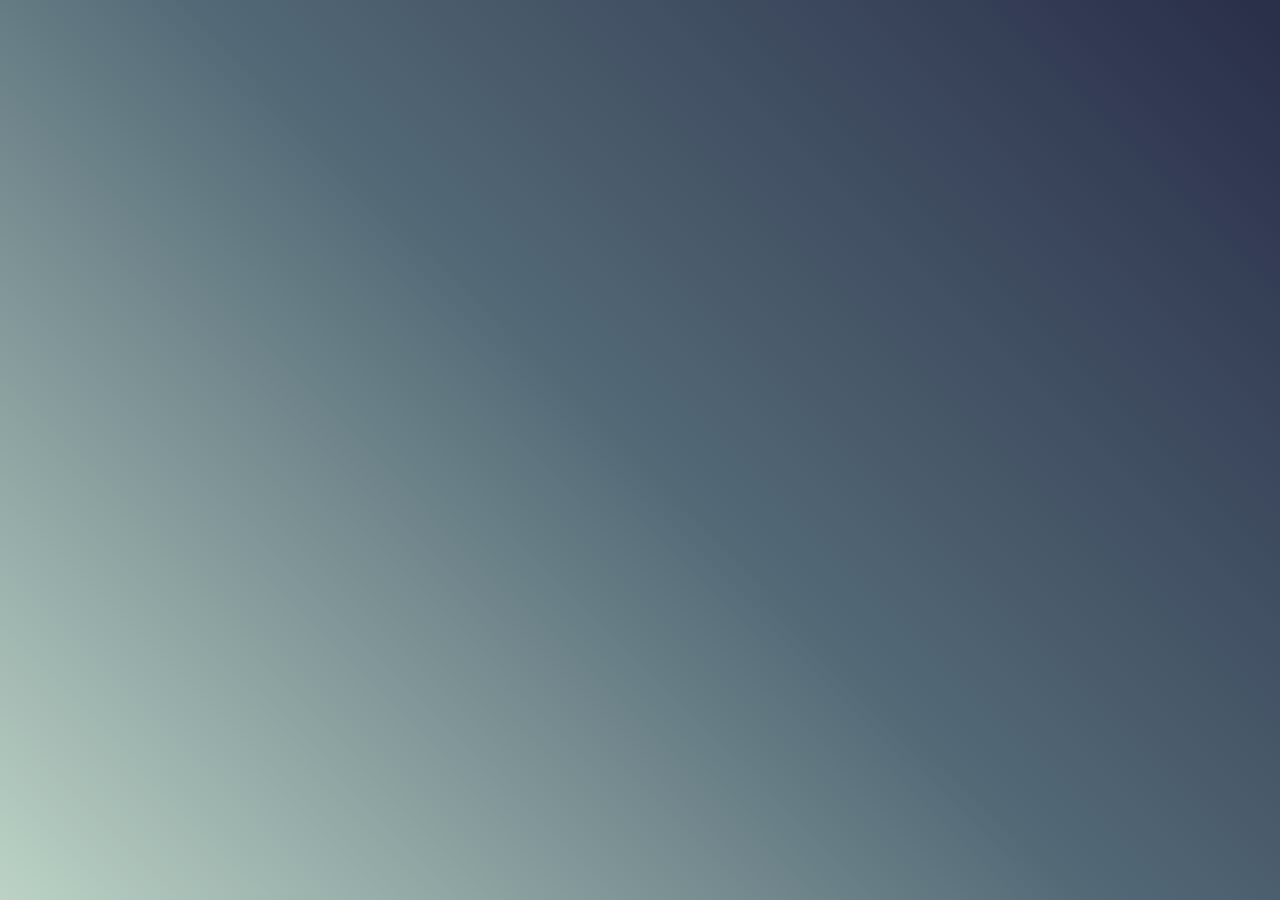
<file: location.html>
<!DOCTYPE html>
<html>
<head>
<meta charset="utf-8" />
<title>Display a map</title>
<meta name="viewport" content="initial-scale=1,maximum-scale=1,user-scalable=no" />
<link rel="stylesheet" href="style.css">


<script src="https://api.mapbox.com/mapbox-gl-js/v1.12.0/mapbox-gl.js"></script>
<link href="https://api.mapbox.com/mapbox-gl-js/v1.12.0/mapbox-gl.css" rel="stylesheet" />
<style>
	body { margin: 0; padding: 0; }
	#map { position: absolute; top: 0; bottom: 0; width: 100%; }
</style>
</head>
<body>
<div id="map"></div>
<script>
	mapboxgl.accessToken = 'pk.eyJ1IjoiZ3ltbmkiLCJhIjoiY2tnMXhmbWp2MGk0bzJ0bnh6eGptbHhrNyJ9.vEw_Q0KtQM6wQXyVB0xDSg';
var map = new mapboxgl.Map({
container: 'map', // container id
style: 'mapbox://styles/gymni/ckg1zbi2908i41apgcpdn4sqx', // style URL
center: [-74.5, 40], // starting position [lng, lat]
zoom: 9 // starting zoom
});
    mapboxgl.accessToken = 'pk.eyJ1IjoiZ3ltbmkiLCJhIjoiY2tnMXhmbWp2MGk0bzJ0bnh6eGptbHhrNyJ9.vEw_Q0KtQM6wQXyVB0xDSg';
var monument = [11.57612, 48.15, ];
var map = new mapboxgl.Map({
container: 'map',
style: 'mapbox://styles/gymni/ckg1zbi2908i41apgcpdn4sqx',
center: monument,
zoom: 9
});
    var popup = new mapboxgl.Popup({ offset: 25 }).setText(
'Construction on the Washington Monument began in 1848.'
);
 
// create DOM element for the marker
var el = document.createElement('div');
el.id = 'marker';
 
// create the marker
new mapboxgl.Marker(el)
.setLngLat(monument)
.setPopup(popup) // sets a popup on this marker
.addTo(map);
</script>
 
</body>
</html>
</file>
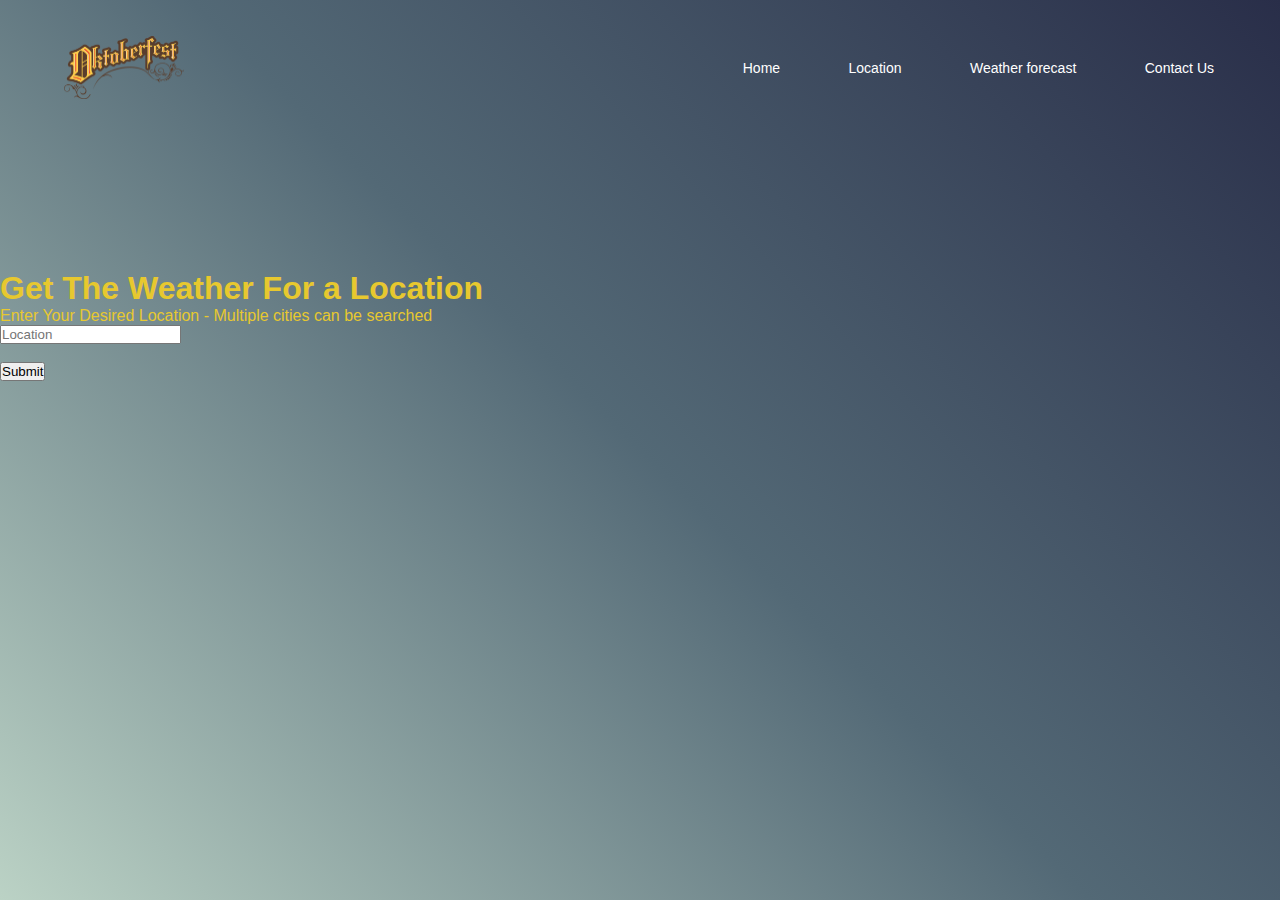
<file: vejr.html>
<!DOCTYPE html>
<html lang="en">
  <link rel="stylesheet" href="style.css">
  <head>
    <meta charset="UTF-8" />
    <meta name="viewport" content="width=device-width, initial-scale=1.0" />
    <title>Document</title>
  </head>
       <div class="navbar">
               <img src="images/oktoberfesten.png" class="logo">
               <nav>
                   <ul>
                       <li><a href="index.html">Home</a></li>
                        <li><a href="location.html">Location</a></li>
                         <li><a href="vejr.html">Weather forecast</a></li>
                                  <li><a href="">Contact Us</a></li>
                         
                   </ul>
               </nav>
            
               
           </div>
  <body>
    <body>
        <nav class="navbar navbar-dark bg-primary mb-3">
        <div class="container">
           
           
           
            </div>
        </nav>
        <div class="container searchContainer">
            <div class="search card card-body">
                <h1>Get The Weather For a Location</h1>
                <p class="lead">Enter Your Desired Location - Multiple cities can be searched</p>
                <input type="text" id="searchUser" class="form-control" placeholder="Location">
            </div>
            <br>
            <div id="profile"></div>
        </div>
        <div class="container text-center mt-2">
            <button class="btn btn-primary" id="submit">Submit</button>
        </div>
        
        <div id="content">

        </div>
     
  </body>
  <script src="fetch.js"></script>
  <script src="ui.js"></script>
  <script src="app.js"></script>
</html>
</file>
<file: style.css>
*{
    margin: 0;
    padding: 0;
    font-family: sans-serif;
}
html
{
    width: 100%;
    min-height: 100vh;
    background: linear-gradient(45deg, #BBD2C5, #536976, #292E49);
    color: #fff;
    position: relative;
    
}
.navbar{
    width: 90%;
    height: 15vh;
    margin: auto;
    display: flex;
    align-items: center;
}
.logo{
    width: 120px;
    cursor: pointer;
}
.menu-icon{
    width: 30px;
    cursor: pointer;
    margin-left: 80px;
}
nav {
    flex: 1;
    text-align: right;
}
nav ul li{
    list-style: none;
    display: inline-block;
    margin-left: 60px;
}
nav ul li a{
    text-decoration: none;
    color: #fff;
    font-size: 14px;
    padding: 5px 2px;
}
nav ul li a:hover{
    color: #e7c82f;
}
.row{
    width: 80%;
    min-height: 85vh;
    margin: auto;
    display: flex;
    flex-wrap: wrap;
}
.col{
    margin: 20px 0;
    flex-basis: 50%;
    min-width: 300px;
    height: 100%;
    position: relative;
}
.text-box{
    max-width: 400px;
    margin-top:100px;
}

.text-box h3{
     color: #e7c82f;
}
.text-box h1{
    font-size: 50px;
    font-weight: 100;
    letter-spacing: 3px;
    line-height: 65px;
}
.gallery-box{
    max-width: 400px;
    position: relative;
    margin: auto;
   
}
.gallery-box img{
    width: 400px;
    border: 10px solid rgba(255,255,255,0.2);
        box-sizing: border-box;
     height: 500px;
}
.gallery-box ul{
    position: absolute;
    right: -100px;
    top: 50%;
    transform: translate(-50%);
}
.gallery-box ul li{
    
}
#map{
    width: 100%;
    height: 100%;
}
/* Billed galleri til de små billeder */
.product-small-img img{
    height: 92px;
    width:80px;
    margin: 10px 0;
    cursor: pointer;
    display: block;
    opacity: .6;
}
/* Stort billede styles - galleri */
.img-container img{
    height: 500px;
    padding: 10px;
    width: 500;
}
/* Stort billede styles - galleri */
.img-container{
    float:right;
    box-shadow: 10px;
}
/* Hover effekt til små billeder galleri */
.product-small-img img:hover
{
   opacity:1;
}
/* Små billeder - galleri */
.product-small-img{
    float:right;
}
/* Hele class for billedergalleri */
.product{
    top:50%;
    left:50%;
    transform:translate(-50%,-50%);
    position: absolute;
margin-left: 300
     }
#marker {
background-image: url('images/oktoberfesten.png');
background-size: cover;
width: 100px;
height: 50px;

cursor: pointer;
}
 
.mapboxgl-popup {
max-width: 200px;
}
.container searchContainer{
    margin
}

h1  {
color: #e7c82f;


}
p{
color: #e7c82f;
</file>
